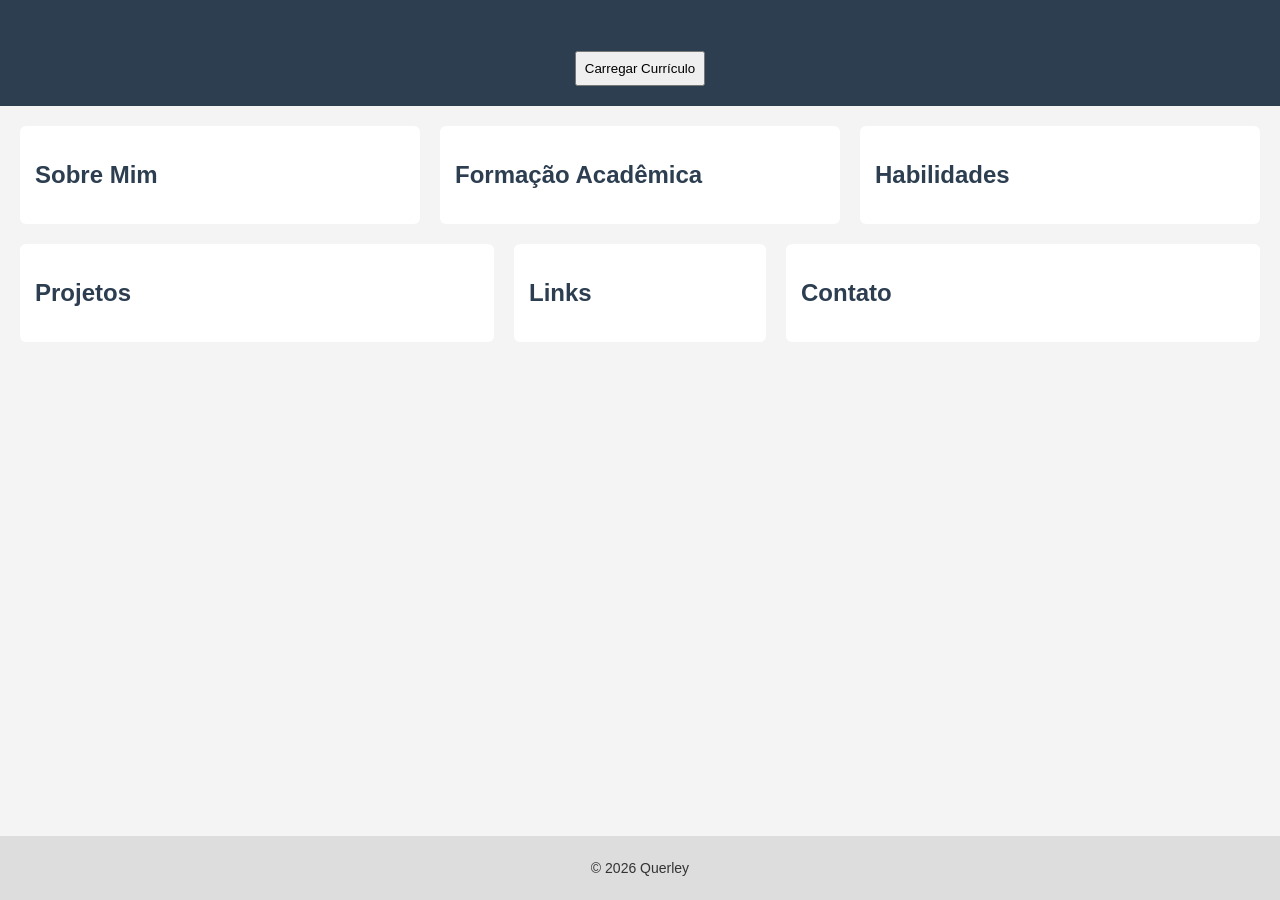
<file: DEV_WEB/Curriculum_Project/html/index.html>
<!DOCTYPE html>
<html lang="pt-BR">

<head>
    <meta charset="UTF-8">
    <title>Currículo Dinâmico</title>
    <link rel="stylesheet" href="../css/style.css">
</head>

<body>

    <header>
        <h1 id="nome"></h1>
        <p id="profissao"></p>
        <button onclick="carregar()">Carregar Currículo</button>
    </header>

    <main>

        <section>
            <h2>Sobre Mim</h2>
            <p id="sobre"></p>
        </section>

        <section>
            <h2>Formação Acadêmica</h2>
            <div id="formacao"></div>
        </section>

        <section>
            <h2>Habilidades</h2>
            <ul id="habilidades"></ul>
        </section>

        <section>
            <h2>Projetos</h2>
            <div id="projetos"></div>
        </section>

        <aside>
            <h2>Links</h2>
            <ul id="links"></ul>
        </aside>

        <section>
            <h2>Contato</h2>
            <p id="contato"></p>
        </section>

    </main>

    <footer>
        <p>© 2026 Querley</p>
    </footer>

    <script src="../js/script.js"></script>
</body>

</html>
</file>
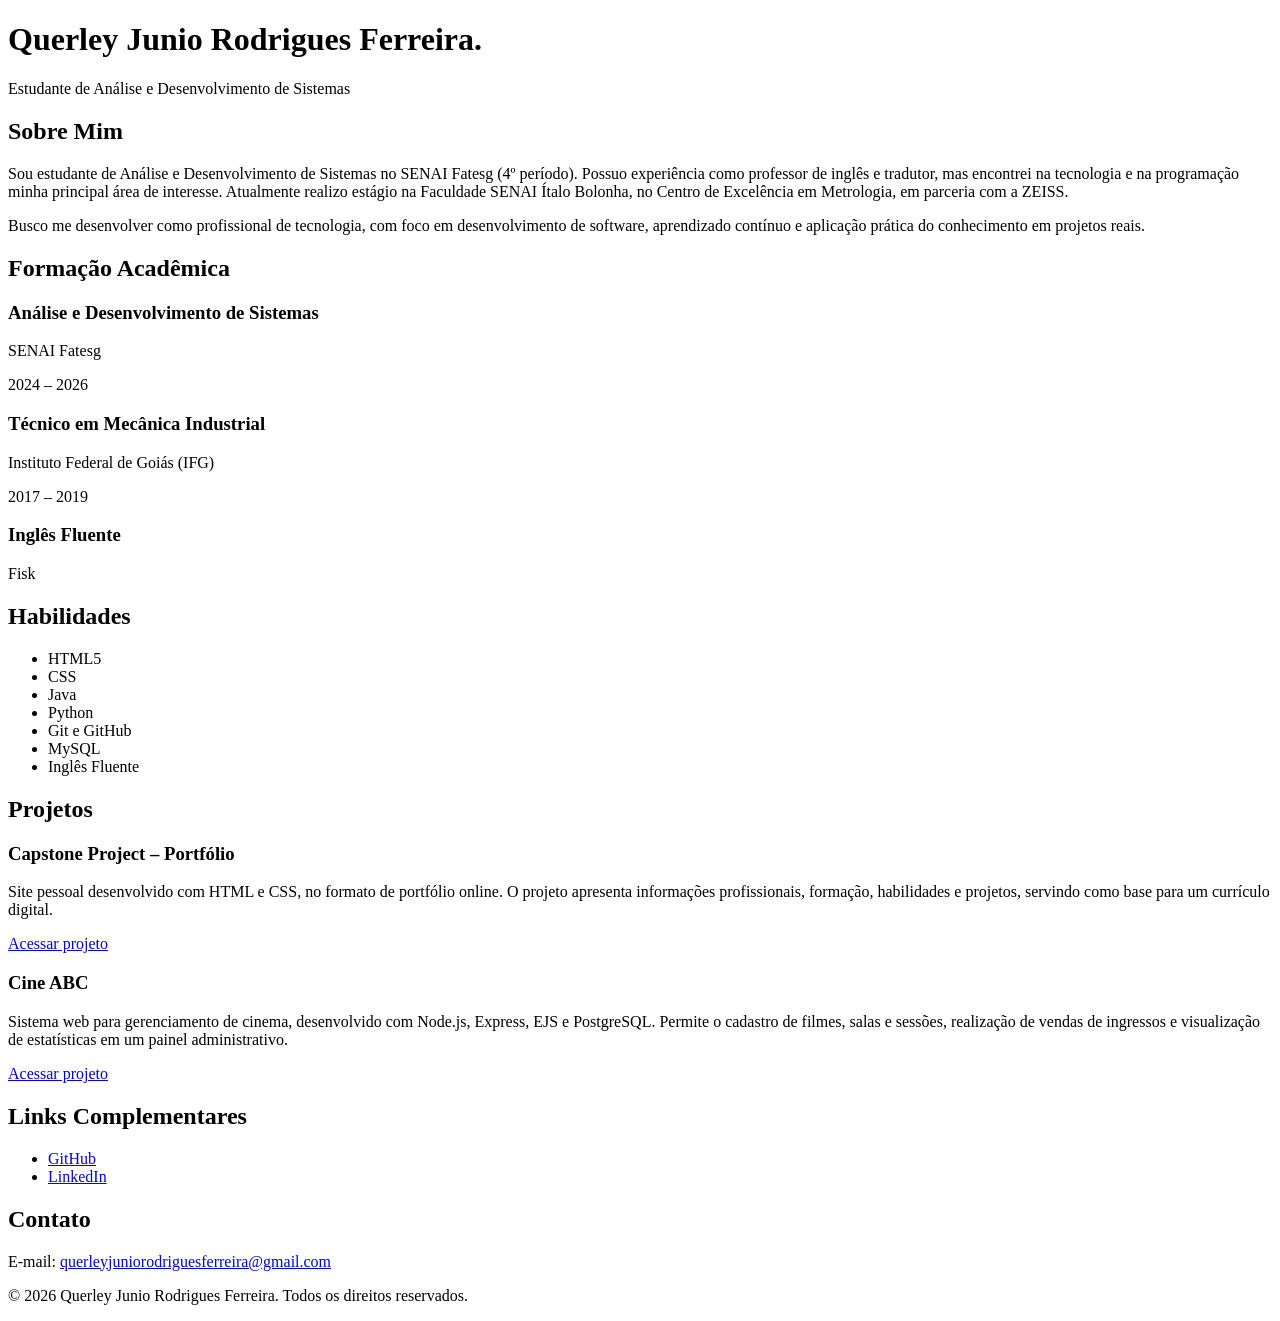
<file: Dev-Web/ex_001_challenge_pratico_site_curriculo_html_semantico.html>
<!DOCTYPE html>
<html lang="pt-BR">


<head>
    <meta charset="UTF-8">
    <title>Currículo - Querley Junio Rodrigues Ferreira</title>
</head>

<body>

    <header>
        <h1>Querley Junio Rodrigues Ferreira.</h1>
        <p>Estudante de Análise e Desenvolvimento de Sistemas</p>
    </header>

    <main>

        <section>
            <h2>Sobre Mim</h2>
            <p>
                Sou estudante de Análise e Desenvolvimento de Sistemas no SENAI Fatesg (4º período).
                Possuo experiência como professor de inglês e tradutor, mas encontrei na tecnologia
                e na programação minha principal área de interesse. Atualmente realizo estágio na Faculdade SENAI Ítalo
                Bolonha, no Centro de Excelência em Metrologia, em parceria com a ZEISS.
            </p>
            <p>
                Busco me desenvolver como profissional de tecnologia, com foco em desenvolvimento
                de software, aprendizado contínuo e aplicação prática do conhecimento em projetos reais.
            </p>
        </section>

        <section>
            <h2>Formação Acadêmica</h2>

            <article>
                <h3>Análise e Desenvolvimento de Sistemas</h3>
                <p>SENAI Fatesg</p>
                <p>2024 – 2026</p>
            </article>

            <article>
                <h3>Técnico em Mecânica Industrial</h3>
                <p>Instituto Federal de Goiás (IFG)</p>
                <p>2017 – 2019</p>
            </article>

            <article>
                <h3>Inglês Fluente</h3>
                <p>Fisk</p>
            </article>
        </section>

        <section>
            <h2>Habilidades</h2>
            <ul>
                <li>HTML5</li>
                <li>CSS</li>
                <li>Java</li>
                <li>Python</li>
                <li>Git e GitHub</li>
                <li>MySQL</li>
                <li>Inglês Fluente</li>
            </ul>
        </section>

        <section>
            <h2>Projetos</h2>

            <article>
                <h3>Capstone Project – Portfólio</h3>
                <p>
                    Site pessoal desenvolvido com HTML e CSS, no formato de portfólio online.
                    O projeto apresenta informações profissionais, formação, habilidades e
                    projetos, servindo como base para um currículo digital.
                </p>
                <p>
                    <a href="https://github.com/Querley/CapstoneProject1-Udemy-FullStack">
                        Acessar projeto
                    </a>
                </p>
            </article>

            <article>
                <h3>Cine ABC</h3>
                <p>
                    Sistema web para gerenciamento de cinema, desenvolvido com Node.js, Express,
                    EJS e PostgreSQL. Permite o cadastro de filmes, salas e sessões, realização
                    de vendas de ingressos e visualização de estatísticas em um painel administrativo.
                </p>
                <p>
                    <a href="https://github.com/Querley/CineABC">
                        Acessar projeto
                    </a>
                </p>
            </article>
        </section>

        <aside>
            <h2>Links Complementares</h2>
            <ul>
                <li>
                    <a href="https://github.com/Querley">GitHub</a>
                </li>
                <li>
                    <a href="https://www.linkedin.com/in/querley-junio-rodrigues-ferreira-70229b296/">
                        LinkedIn
                    </a>
                </li>
            </ul>
        </aside>

        <section>
            <h2>Contato</h2>
            <p>
                E-mail:
                <a href="mailto:querleyjuniorodriguesferreira@gmail.com">
                    querleyjuniorodriguesferreira@gmail.com
                </a>
            </p>
        </section>

    </main>

    <footer>
        <p>© 2026 Querley Junio Rodrigues Ferreira. Todos os direitos reservados.</p>
    </footer>

</body>

</html>
</file>
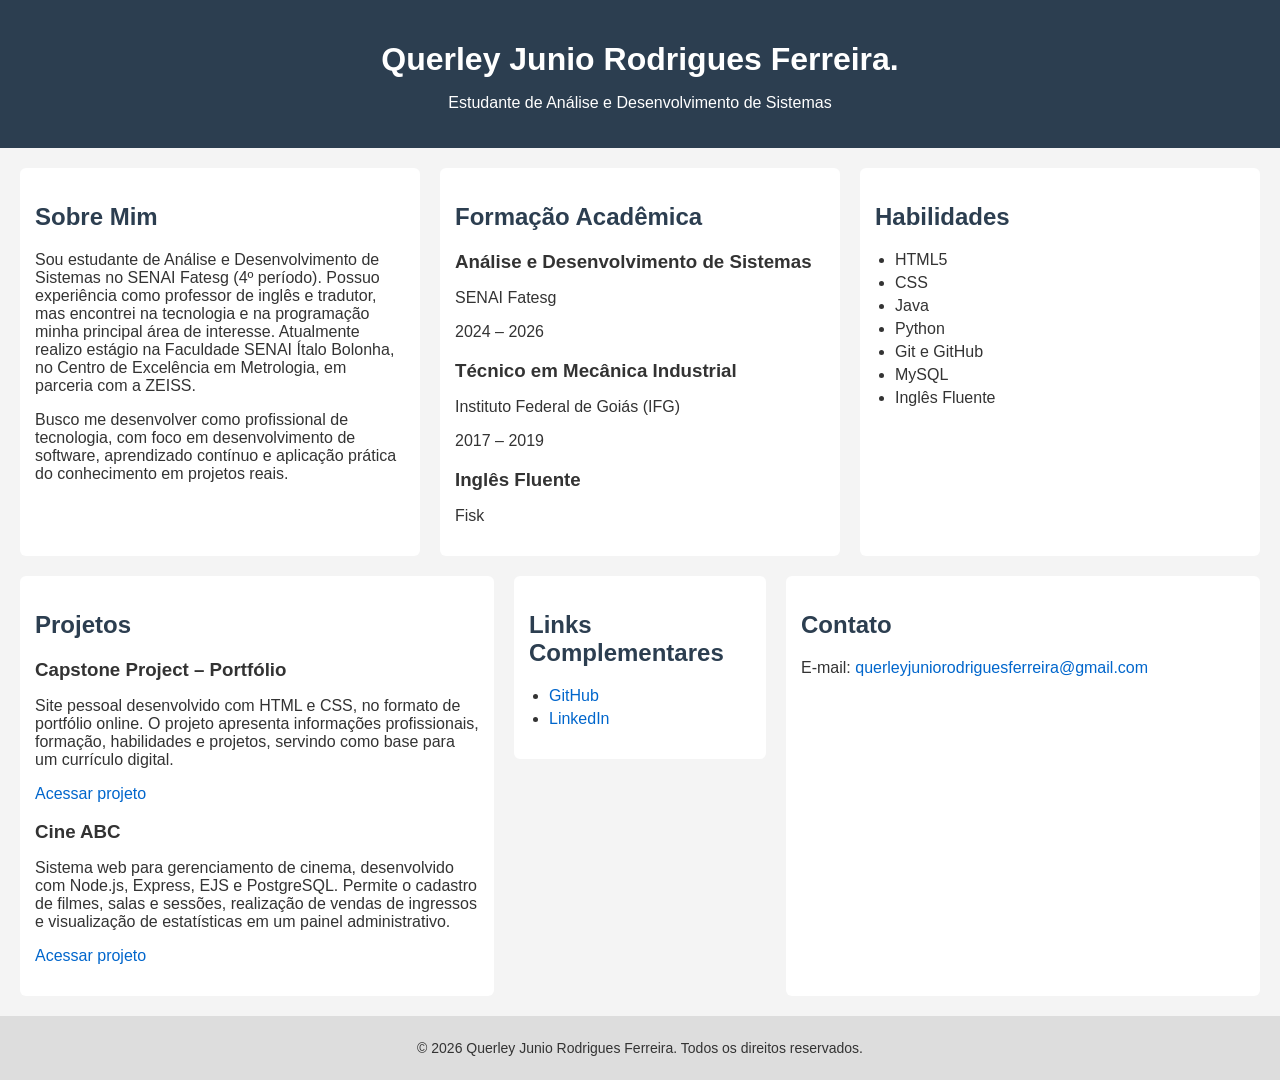
<file: DEV_WEB/EX_01/ex_001_challenge_pratico_site_curriculo_html_semantico.html>
<!DOCTYPE html>
<html lang="pt-BR">


<head>
    <meta charset="UTF-8">
    <title>Currículo - Querley Junio Rodrigues Ferreira</title>
    <link rel="stylesheet" href="../EX_02/styles/style.css">
</head>

<body>

    <header>
        <h1>Querley Junio Rodrigues Ferreira.</h1>
        <p>Estudante de Análise e Desenvolvimento de Sistemas</p>
    </header>

    <main>

        <section>
            <h2>Sobre Mim</h2>
            <p>
                Sou estudante de Análise e Desenvolvimento de Sistemas no SENAI Fatesg (4º período).
                Possuo experiência como professor de inglês e tradutor, mas encontrei na tecnologia
                e na programação minha principal área de interesse. Atualmente realizo estágio na Faculdade SENAI Ítalo
                Bolonha, no Centro de Excelência em Metrologia, em parceria com a ZEISS.
            </p>
            <p>
                Busco me desenvolver como profissional de tecnologia, com foco em desenvolvimento
                de software, aprendizado contínuo e aplicação prática do conhecimento em projetos reais.
            </p>
        </section>

        <section>
            <h2>Formação Acadêmica</h2>

            <article>
                <h3>Análise e Desenvolvimento de Sistemas</h3>
                <p>SENAI Fatesg</p>
                <p>2024 – 2026</p>
            </article>

            <article>
                <h3>Técnico em Mecânica Industrial</h3>
                <p>Instituto Federal de Goiás (IFG)</p>
                <p>2017 – 2019</p>
            </article>

            <article>
                <h3>Inglês Fluente</h3>
                <p>Fisk</p>
            </article>
        </section>

        <section>
            <h2>Habilidades</h2>
            <ul>
                <li>HTML5</li>
                <li>CSS</li>
                <li>Java</li>
                <li>Python</li>
                <li>Git e GitHub</li>
                <li>MySQL</li>
                <li>Inglês Fluente</li>
            </ul>
        </section>

        <section>
            <h2>Projetos</h2>

            <article>
                <h3>Capstone Project – Portfólio</h3>
                <p>
                    Site pessoal desenvolvido com HTML e CSS, no formato de portfólio online.
                    O projeto apresenta informações profissionais, formação, habilidades e
                    projetos, servindo como base para um currículo digital.
                </p>
                <p>
                    <a href="https://github.com/Querley/CapstoneProject1-Udemy-FullStack">
                        Acessar projeto
                    </a>
                </p>
            </article>

            <article>
                <h3>Cine ABC</h3>
                <p>
                    Sistema web para gerenciamento de cinema, desenvolvido com Node.js, Express,
                    EJS e PostgreSQL. Permite o cadastro de filmes, salas e sessões, realização
                    de vendas de ingressos e visualização de estatísticas em um painel administrativo.
                </p>
                <p>
                    <a href="https://github.com/Querley/CineABC">
                        Acessar projeto
                    </a>
                </p>
            </article>
        </section>

        <aside>
            <h2>Links Complementares</h2>
            <ul>
                <li>
                    <a href="https://github.com/Querley">GitHub</a>
                </li>
                <li>
                    <a href="https://www.linkedin.com/in/querley-junio-rodrigues-ferreira-70229b296/">
                        LinkedIn
                    </a>
                </li>
            </ul>
        </aside>

        <section>
            <h2>Contato</h2>
            <p>
                E-mail:
                <a href="mailto:querleyjuniorodriguesferreira@gmail.com">
                    querleyjuniorodriguesferreira@gmail.com
                </a>
            </p>
        </section>

    </main>

    <footer>
        <p>© 2026 Querley Junio Rodrigues Ferreira. Todos os direitos reservados.</p>
    </footer>

</body>

</html>
</file>
<file: DEV_WEB/Curriculum_Project/css/style.css>
button {
  margin-top: 10px;
  padding: 8px;
  cursor: pointer;
}

body {
  margin: 0;
  padding: 0;
  font-family: Arial, sans-serif;
  background-color: #f4f4f4;
  color: #333;

  display: flex;
  flex-direction: column;
  min-height: 100vh;
}

header {
  background-color: #2c3e50;
  color: white;
  padding: 20px;
  text-align: center;
}

main {
  padding: 20px;

  display: flex;
  flex-wrap: wrap;
  gap: 20px;
}

/* conteúdo principal */
section {
  background-color: white;
  padding: 15px;
  border-radius: 6px;

  flex: 2;
  min-width: 280px;
}

/* sidebar */
aside {
  background-color: white;
  padding: 15px;
  border-radius: 6px;

  flex: 1;
  min-width: 220px;
  height: fit-content;
}

/* pequenos ajustes visuais */
article {
  margin-bottom: 15px;
}

h1 {
  margin-bottom: 5px;
}

h2 {
  color: #2c3e50;
}

h3 {
  margin-bottom: 5px;
}

ul {
  padding-left: 20px;
}

li {
  margin-bottom: 5px;
}

a {
  color: #0066cc;
  text-decoration: none;
}

a:hover {
  text-decoration: underline;
}

footer {
  background-color: #ddd;
  text-align: center;
  padding: 10px;
  font-size: 14px;

  margin-top: auto;
}
</file>
<file: DEV_WEB/EX_02/styles/style.css>
body {
  margin: 0;
  padding: 0;
  font-family: Arial, sans-serif;
  background-color: #f4f4f4;
  color: #333;

  display: flex;
  flex-direction: column;
  min-height: 100vh;
}

header {
  background-color: #2c3e50;
  color: white;
  padding: 20px;
  text-align: center;
}

main {
  padding: 20px;

  display: flex;
  flex-wrap: wrap;
  gap: 20px;
}

/* conteúdo principal */
section {
  background-color: white;
  padding: 15px;
  border-radius: 6px;

  flex: 2;
  min-width: 280px;
}

/* sidebar */
aside {
  background-color: white;
  padding: 15px;
  border-radius: 6px;

  flex: 1;
  min-width: 220px;
  height: fit-content;
}

/* pequenos ajustes visuais */
article {
  margin-bottom: 15px;
}

h1 {
  margin-bottom: 5px;
}

h2 {
  color: #2c3e50;
}

h3 {
  margin-bottom: 5px;
}

ul {
  padding-left: 20px;
}

li {
  margin-bottom: 5px;
}

a {
  color: #0066cc;
  text-decoration: none;
}

a:hover {
  text-decoration: underline;
}

footer {
  background-color: #ddd;
  text-align: center;
  padding: 10px;
  font-size: 14px;

  margin-top: auto;
}
</file>
